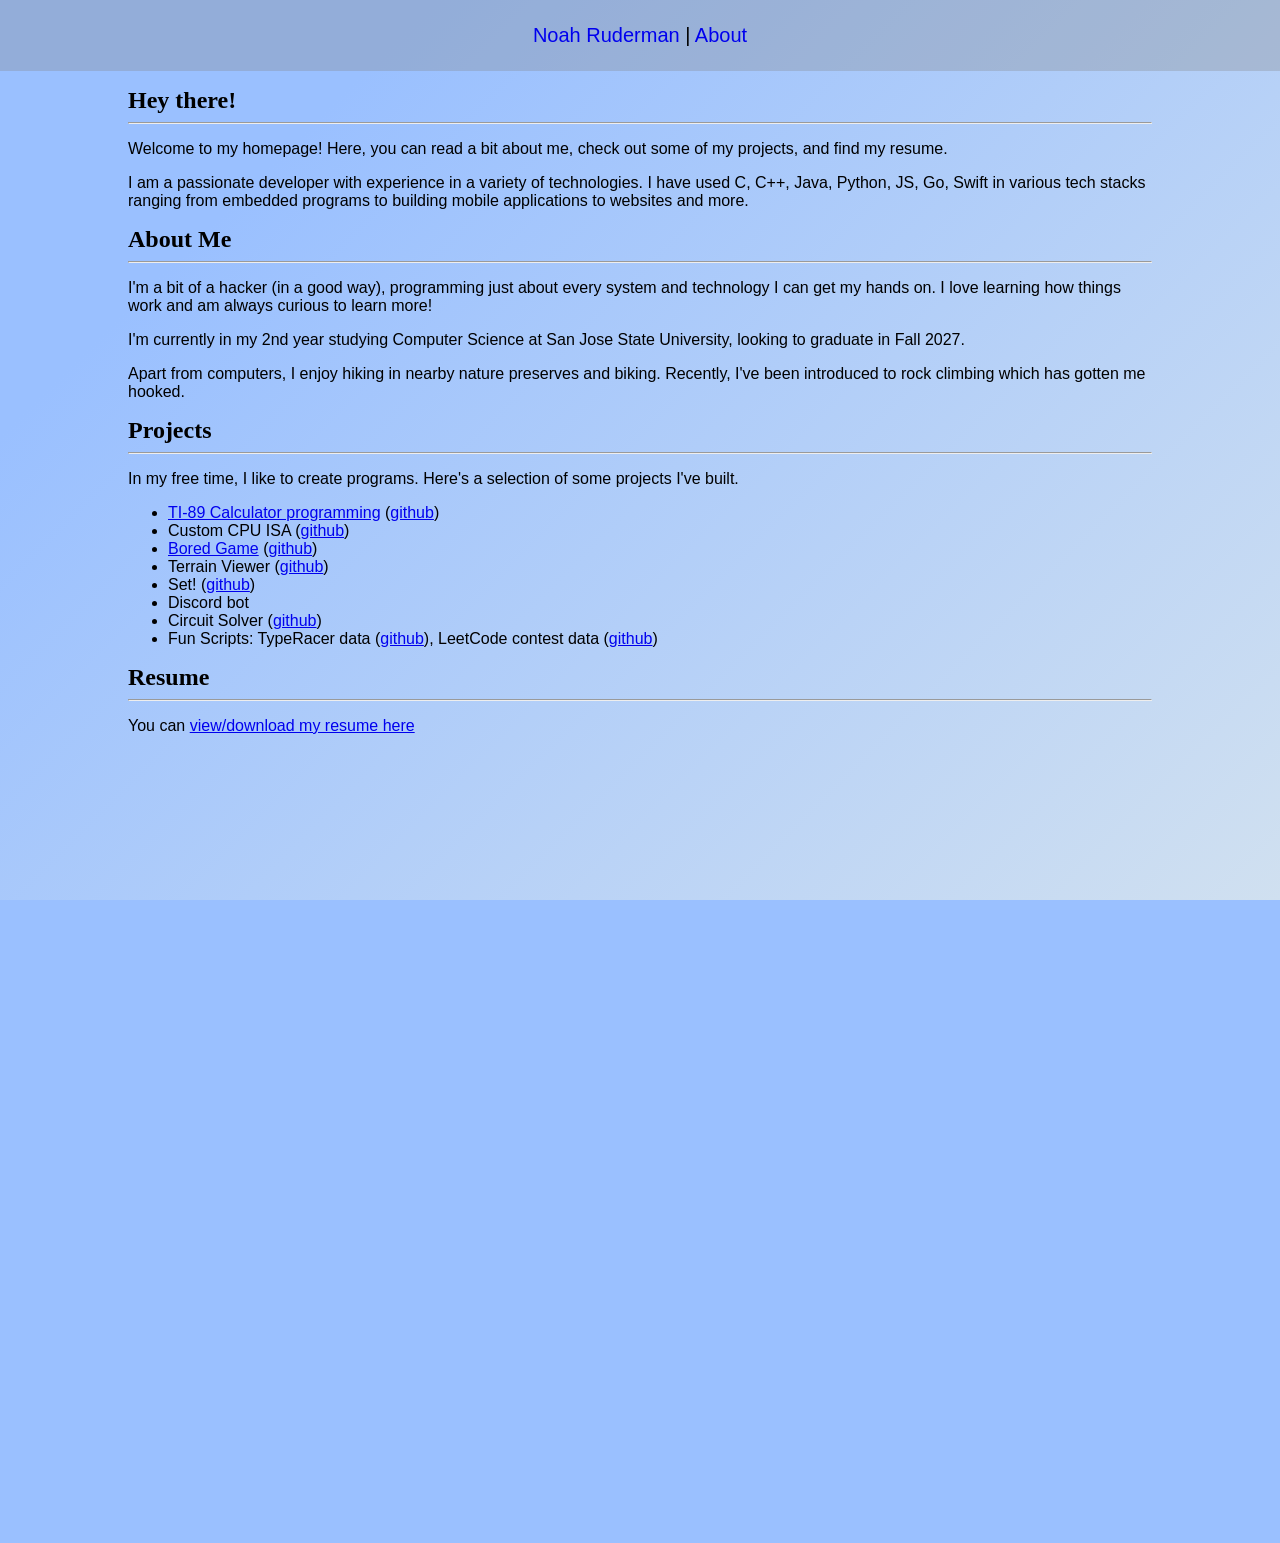
<file: index.html>
<!DOCTYPE html>
<html lang="en">
    <head>
        <meta charset="utf-8">
        <meta name="viewport" content="width=device-width, initial-scale=1.0">
        <meta name="description" content="Noah Ruderman's Portfolio">
        <link rel="stylesheet" href="/style.css">
        <title>Noah Ruderman's Homepage</title>
    </head>
    <body>
        <header>
            <nav>
                <a href="/">Noah Ruderman</a>
                |
                <a href="/about.html">About</a>
            </nav>
        </header>
        <div class="page-content">
            <!-- Intro Section -->
            <section>
                <h1>Hey there!</h1>
                <hr>
                <p>
                    Welcome to my homepage!
                    Here, you can read a bit about me, check out some of my projects, and find my resume.
                </p>
                <p>
                    I am a passionate developer with experience in a variety of technologies.
                    I have used C, C++, Java, Python, JS, Go, Swift in various tech stacks ranging from embedded programs
                    to building mobile applications to websites and more.
                </p>
            </section>

            <!-- About Section-->
            <section>
                <h2>About Me</h2>
                <hr>
                <p>
                    I'm a bit of a hacker (in a good way), programming just about every system and technology I can get my hands on.
                    I love learning how things work and am always curious to learn more!
                </p>
                <p>
                    I'm currently in my 2nd year studying Computer Science at San Jose State University,
                    looking to graduate in Fall 2027.
                </p>
                <p>
                    Apart from computers, I enjoy hiking in nearby nature preserves and biking.
                    Recently, I've been introduced to rock climbing which has gotten me hooked.
                </p>
            </section>

            <!-- Projects Section -->
            <section>
                <h2>Projects</h2>
                <hr>
                <p>In my free time, I like to create programs. Here's a selection of some projects I've built.</p>
                <ul>
                    <!--<li>Various Java apps (hex filler, messaging app, text editor + more)</li>-->
                    <li>
                        <a href="/projects/ti89.html">TI-89 Calculator programming</a>
                        (<a href="https://github.com/noahruderman/ti-progs" target="_blank">github</a>)
                    </li>
                    <li>
                        Custom CPU ISA
                        (<a href="https://github.com/noahruderman/processor-design" target="_blank">github</a>)
                    </li>
                    <li>
                        <a href="https://bored-game.pages.dev/" target="_blank">Bored Game</a>
                        (<a href="https://github.com/noahruderman/bored-game" target="_blank">github</a>)
                    </li>
                    <li>
                        Terrain Viewer
                        (<a href="https://github.com/noahruderman/terrain" target="_blank">github</a>)
                    </li>
                    <li>
                        Set!
                        (<a href="https://github.com/noahruderman/set" target="_blank">github</a>)
                    </li>
                    <li>Discord bot</li>
                    <li>
                        Circuit Solver
                        (<a href="https://github.com/noahruderman/CircuitSolver" target="_blank">github</a>)
                    </li>
                    <li>Fun Scripts:
                        TypeRacer data
                        (<a href="https://github.com/noahruderman/typeracer-analysis" target="_blank">github</a>),
                        LeetCode contest data
                        (<a href="https://github.com/noahruderman/lc-contest-ratings" target="_blank">github</a>)
                    </li>
                </ul>
            </section>

            <!-- Resume Section -->
            <section>
                <h2>Resume</h2>
                <hr>
                <object data="/Noah_Ruderman_Resume.pdf" type="application/pdf">
                    <p>You can <a href="/Noah_Ruderman_Resume.pdf">view/download my resume here</a></p>
                </object>
            </section>
        </div>
    </body>
</html>
</file>
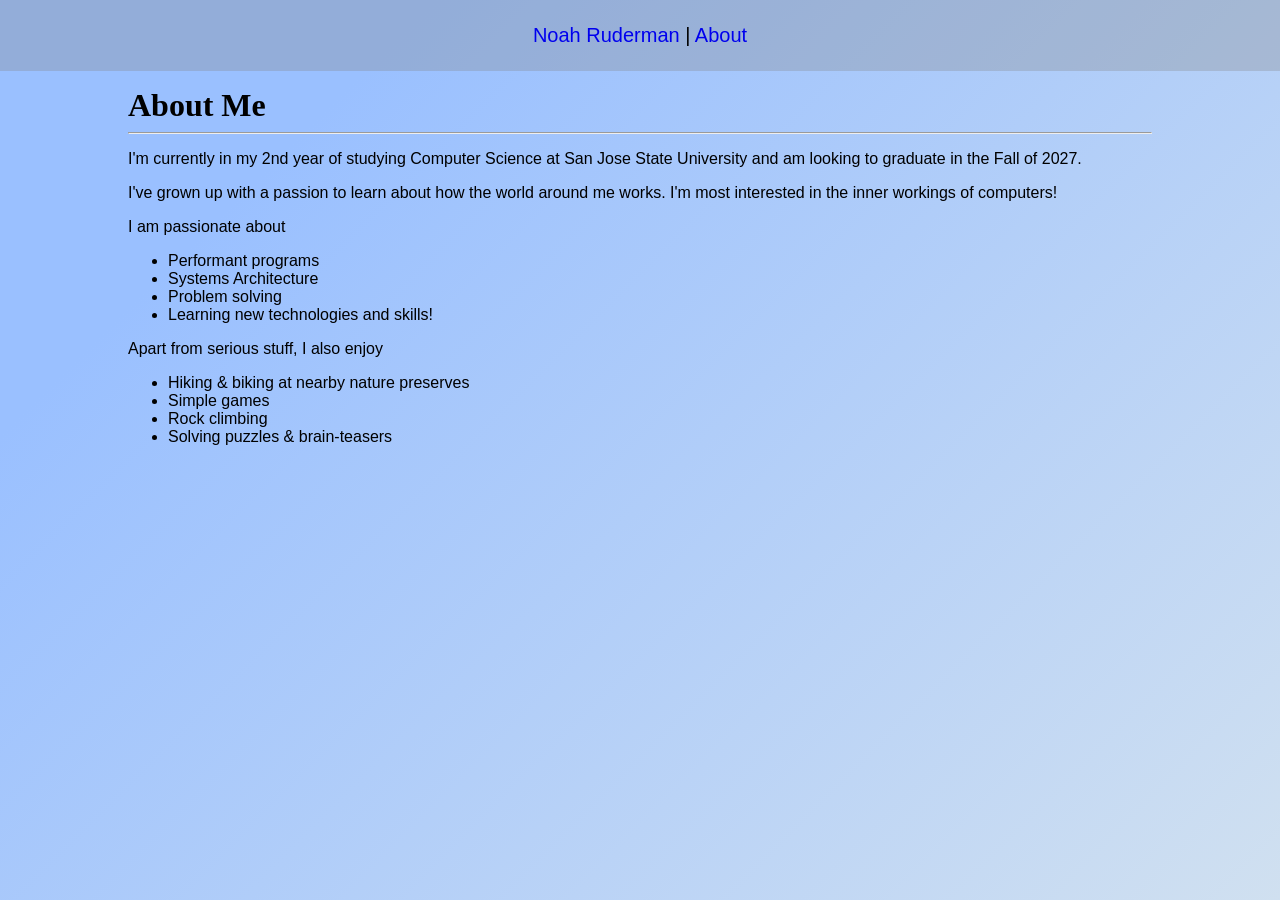
<file: about.html>
<!DOCTYPE html>
<html lang="en">
    <head>
        <meta charset="utf-8">
        <meta name="viewport" content="width=device-width, initial-scale=1.0">
        <meta name="description" content="Noah Ruderman's Portfolio">
        <link rel="stylesheet" href="/style.css">
        <title>About Me</title>
    </head>
    <body>
        <header>
            <nav>
                <a href="/">Noah Ruderman</a>
                |
                <a href="/about.html">About</a>
            </nav>
        </header>
        <div class="page-content">
            <h1>About Me</h1>
            <hr>
            <p>I'm currently in my 2nd year of studying Computer Science at San Jose State University and am looking to graduate in the Fall of 2027.</p>
            <p>I've grown up with a passion to learn about how the world around me works. I'm most interested in the inner workings of computers!</p>

            <p>I am passionate about</p>
            <ul>
                <li>Performant programs</li>
                <li>Systems Architecture</li>
                <li>Problem solving</li>
                <li>Learning new technologies and skills!</li>
            </ul>

            <p>Apart from serious stuff, I also enjoy</p>
            <ul>
                <li>Hiking & biking at nearby nature preserves</li>
                <li>Simple games</li>
                <li>Rock climbing</li>
                <li>Solving puzzles & brain-teasers</li>
            </ul>
        </div>
    </body>
</html>
</file>
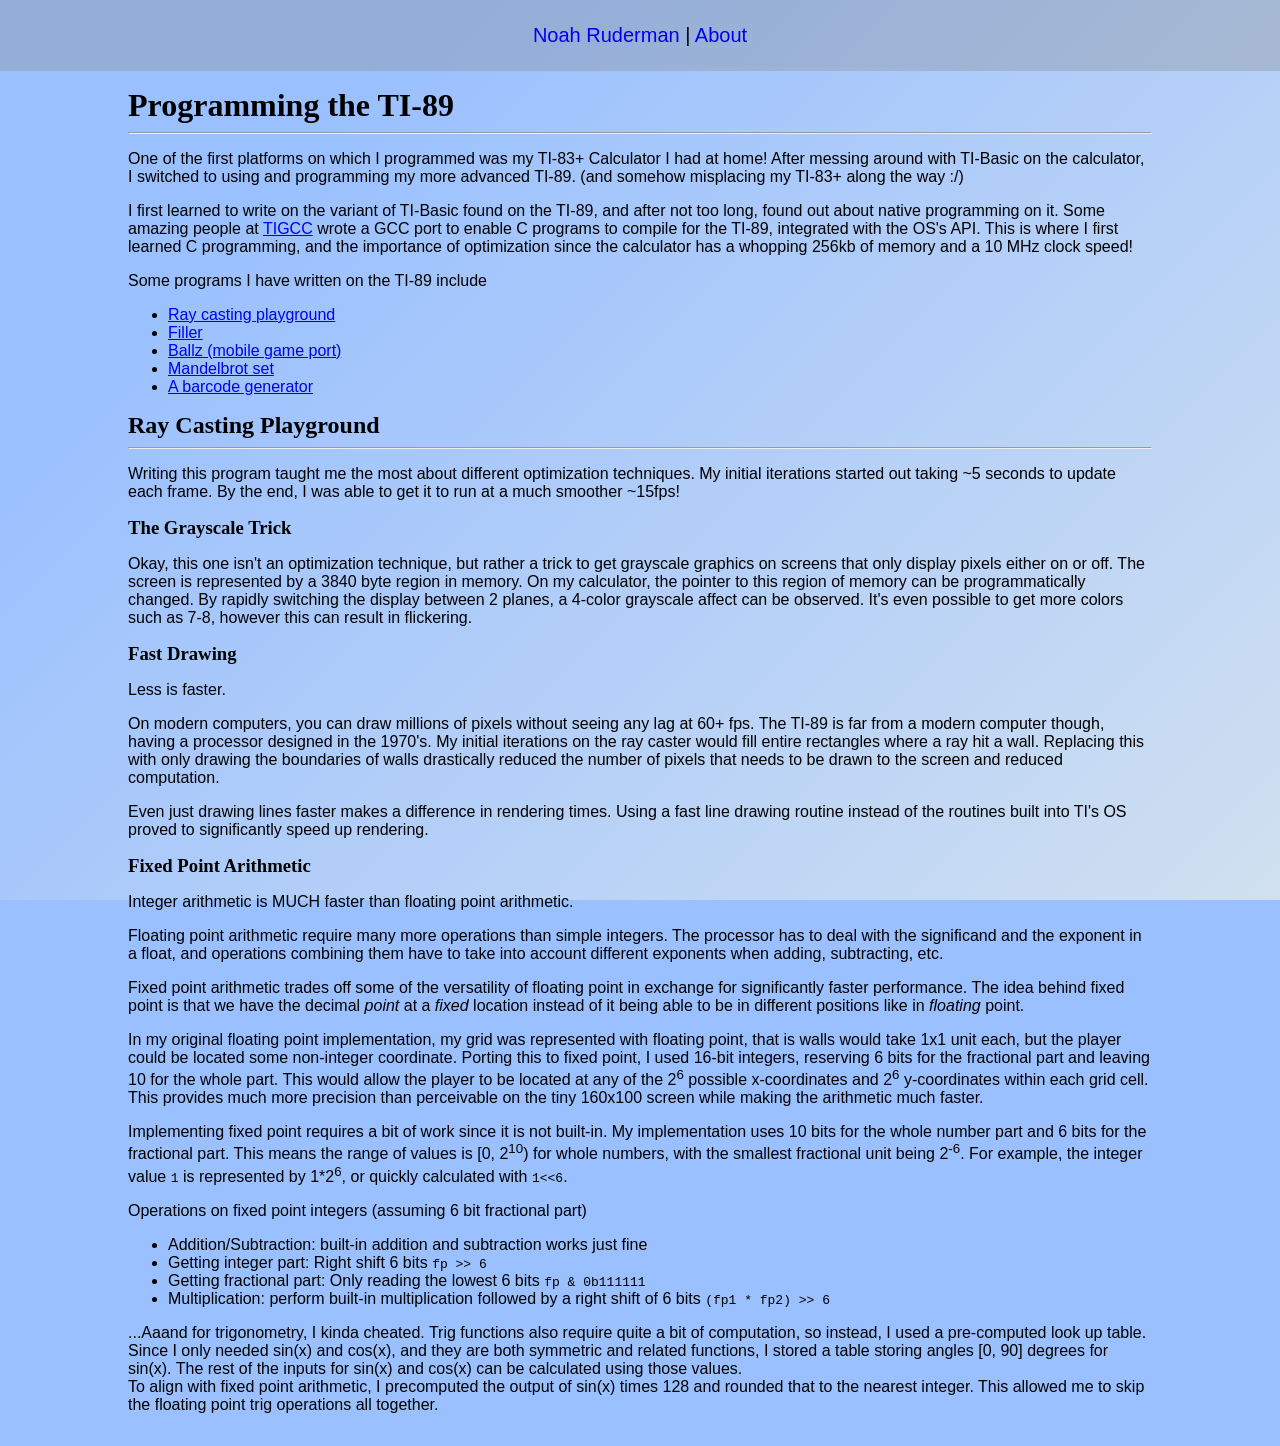
<file: projects/ti89.html>
<!DOCTYPE html>
<html lang="en">
    <head>
        <meta charset="utf-8">
        <meta name="viewport" content="width=device-width, initial-scale=1.0">
        <meta name="description" content="Noah Ruderman's Portfolio">
        <link rel="stylesheet" href="/style.css">
        <title>Programming the TI-89</title>
    </head>
    <body>
        <header>
            <nav>
                <a href="/">Noah Ruderman</a>
                |
                <a href="/about.html">About</a>
            </nav>
        </header>
        <div class="page-content">
            <h1>Programming the TI-89</h1>
            <hr>
            <!-- Background -->
            <p>
                One of the first platforms on which I programmed was my TI-83+ Calculator I had at home!
                After messing around with TI-Basic on the calculator, I switched to using and programming
                my more advanced TI-89. (and somehow misplacing my TI-83+ along the way :/)
            </p>
            <p>
                I first learned to write on the variant of TI-Basic found on the TI-89, and after not too long,
                found out about native programming on it.
                Some amazing people at <a href="http://tigcc.ticalc.org/" target="_blank">TIGCC</a> wrote a GCC port
                to enable C programs to compile for the TI-89, integrated with the OS's API.
                This is where I first learned C programming, and the importance of optimization
                since the calculator has a whopping 256kb of memory and a 10 MHz clock speed!
            </p>

            <p>Some programs I have written on the TI-89 include</p>
            <ul>
                <li><a href="https://github.com/noahruderman/ti-progs/tree/master/fpg" target="_blank">Ray casting playground</a></li>
                <li><a href="https://github.com/noahruderman/ti-progs/tree/master/filler" target="_blank">Filler</a></li>
                <li><a href="https://github.com/noahruderman/ti-progs/tree/master/fpg" target="_blank">Ballz (mobile game port)</a></li>
                <li><a href="https://github.com/noahruderman/ti-progs/tree/master/mandelbrot" target="_blank">Mandelbrot set</a></li>
                <li><a href="https://github.com/noahruderman/ti-progs/tree/master/barcode" target="_blank">A barcode generator</a></li>
            </ul>

            <h2>Ray Casting Playground</h2>
            <hr>
            <p>
                Writing this program taught me the most about different optimization techniques.
                My initial iterations started out taking ~5 seconds to update each frame.
                By the end, I was able to get it to run at a much smoother ~15fps!
            </p>

            <h3>The Grayscale Trick</h3>
            <p>
                Okay, this one isn't an optimization technique, but rather a trick to get grayscale graphics
                on screens that only display pixels either on or off.
                The screen is represented by a 3840 byte region in memory. <!-- footnote here about actual memory? -->
                On my calculator, the pointer to this region of memory can be programmatically changed.
                By rapidly switching the display between 2 planes, a 4-color grayscale affect can be observed.
                It's even possible to get more colors such as 7-8, however this can result in flickering.
            </p>

            <h3>Fast Drawing</h3>
            <p>Less is faster.</p>
            <p>
                On modern computers, you can draw millions of pixels without seeing any lag at 60+ fps.
                The TI-89 is far from a modern computer though, having a processor designed in the 1970's.
                My initial iterations on the ray caster would fill entire rectangles where a ray hit a wall.
                Replacing this with only drawing the boundaries of walls drastically reduced the number of
                pixels that needs to be drawn to the screen and reduced computation.
            </p>
            <p>
                Even just drawing lines faster makes a difference in rendering times.
                Using a fast line drawing routine instead of the routines built into TI's OS proved
                to significantly speed up rendering.
            </p>

            <h3>Fixed Point Arithmetic</h3>
            <p>Integer arithmetic is MUCH faster than floating point arithmetic.</p>
            <p>
                Floating point arithmetic require many more operations than simple integers.
                The processor has to deal with the significand and the exponent in a float,
                and operations combining them have to take into account different exponents
                when adding, subtracting, etc.
            </p>
            <p>
                Fixed point arithmetic trades off some of the versatility of floating point
                in exchange for significantly faster performance.
                The idea behind fixed point is that we have the decimal <em>point</em> at a <em>fixed</em> location
                instead of it being able to be in different positions like in <em>floating</em> point.
            </p>
            <p>
                In my original floating point implementation, my grid was represented with floating point,
                that is walls would take 1x1 unit each, but the player could be located some non-integer coordinate.
                Porting this to fixed point, I used 16-bit integers, reserving 6 bits for the fractional part and
                leaving 10 for the whole part.
                This would allow the player to be located at any of the 2<sup>6</sup> possible x-coordinates
                and 2<sup>6</sup> y-coordinates within each grid cell.
                This provides much more precision than perceivable on the tiny 160x100 screen
                while making the arithmetic much faster.
            </p>
            <p>
                Implementing fixed point requires a bit of work since it is not built-in.
                My implementation uses 10 bits for the whole number part and 6 bits for the fractional part.
                This means the range of values is [0, 2<sup>10</sup>) for whole numbers,
                with the smallest fractional unit being 2<sup>-6</sup>.
                For example, the integer value <code>1</code> is represented by 1*2<sup>6</sup>,
                or quickly calculated with <code>1<<6</code>.
            </p>
            <p>Operations on fixed point integers (assuming 6 bit fractional part)</p>
            <ul>
                <li>Addition/Subtraction: built-in addition and subtraction works just fine</li>
                <li>Getting integer part: Right shift 6 bits <code>fp >> 6</code></li>
                <li>Getting fractional part: Only reading the lowest 6 bits <code>fp & 0b111111</code></li>
                <li>Multiplication: perform built-in multiplication followed by a right shift of 6 bits
                    <code>(fp1 * fp2) >> 6</code></li>
            </ul>
            <p>
                ...Aaand for trigonometry, I kinda cheated. Trig functions also require quite a bit of computation,
                so instead, I used a pre-computed look up table. Since I only needed sin(x) and cos(x), and they
                are both symmetric and related functions, I stored a table storing angles [0, 90] degrees for sin(x).
                The rest of the inputs for sin(x) and cos(x) can be calculated using those values.
                <br>
                To align with fixed point arithmetic, I precomputed the output of sin(x) times 128 and rounded that
                to the nearest integer. This allowed me to skip the floating point trig operations all together.
            </p>

            <!--<h3>Reading key input directly from memory</h3>
            <p>blazingly fast key input so fast that debouncing may be required</p>-->

            <!-- Potential Write-up on other programs? -->
        </div>
    </body>
</html>
</file>
<file: style.css>
:root {
    color-scheme: light dark;
    --light-bg-color1: #9ac0ff;
    --light-bg-color2: #d0e0f0;
    --dark-bg-color1: #333333;
    --dark-bg-color2: #0a0a22;
}

html,
head,
body {
    margin: 0;
    padding: 0;
    height: 100%;
    background-color: var(--light-bg-color1);
    background-image: linear-gradient(135deg, light-dark(var(--light-bg-color1), var(--dark-bg-color1)) 20%, light-dark(var(--light-bg-color2), var(--dark-bg-color2)));
    background-repeat: no-repeat;
    background-attachment: fixed;
}

header {
    background-color: rgba(128, 128, 128, .3);
    padding: .5rem 0;
}

nav {
    padding: 1rem 0;
    text-align: center;
    font-size: 1.25rem;
}
nav a {
    text-decoration: none;
}
nav a:hover {
    text-decoration: underline;
}

h1, h2, h3, h4, h5, h6 {
    margin: 0;
    font-family: Georgia, 'Times New Roman', Times, serif;
}

nav, p, ol, ul, li {
    font-family: Verdana, Geneva, Tahoma, sans-serif;
}

.page-content {
    padding: 1rem 1.5rem;
    margin: 0 auto;
    max-width: 64rem;
}

object {
    display: block;
    width: 100%;
    height: 90vh;
}
</file>
